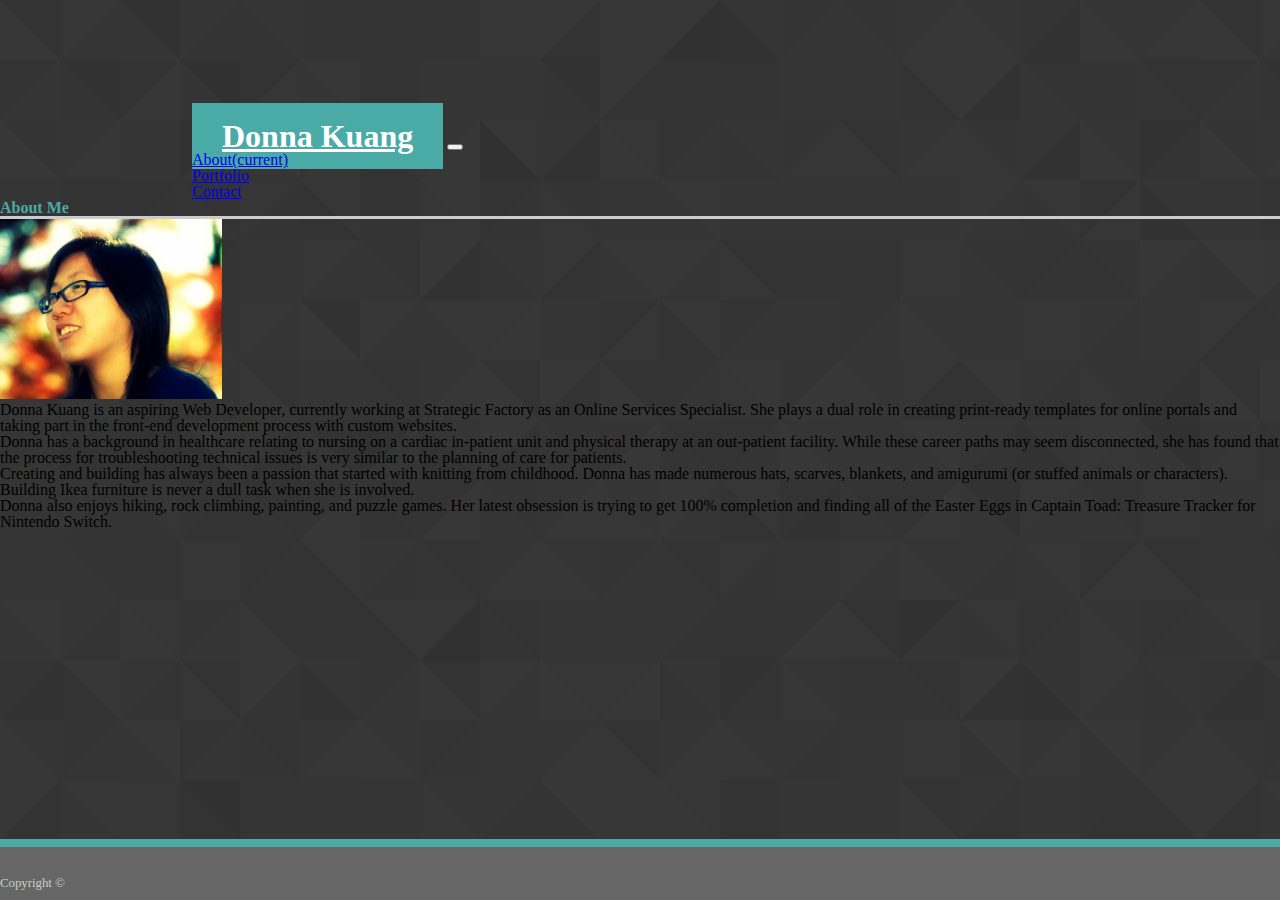
<file: index.html>
<!DOCTYPE html>
<html lang="en">

<head>
    <meta charset="UTF-8">
    <meta name="viewport" content="width=device-width, initial-scale=1, shrink-to-fit=no">
    <meta http-equiv="X-UA-Compatible" content="ie=edge">
    <link rel="stylesheet" href="assets/css/reset.css">
    <link rel="stylesheet" href="https://stackpath.bootstrapcdn.com/bootstrap/4.1.3/css/bootstrap.min.css" integrity="sha384-MCw98/SFnGE8fJT3GXwEOngsV7Zt27NXFoaoApmYm81iuXoPkFOJwJ8ERdknLPMO" crossorigin="anonymous">
    <link rel="stylesheet" href="assets/css/custom.css">
    <title>Bootstrap Portfolio</title>
</head>

<body id="home">
    <div class="container">
        <nav class="navbar navbar-expand-md navbar-light bg-light fixed-top p-0 pr-3">
            <a class="navbar-brand" id="nav-title" href="index.html">Donna Kuang</a>
            <button class="navbar-toggler" type="button" data-toggle="collapse" data-target="#navbarsExample09" aria-controls="navbarsExample09" aria-expanded="false" aria-label="Toggle navigation">
                <span class="navbar-toggler-icon"></span>
            </button>

            <div class="collapse navbar-collapse text-right" id="navbarsExample09">
                <ul class="navbar-nav ml-auto">
                    <li class="nav-item active">
                        <a class="nav-link" href="./index.html">About<span class="sr-only">(current)</span></a>
                    </li>
                    <li class="nav-item">
                        <a class="nav-link" href="./portfolio.html">Portfolio</a>
                    </li>
                    <li class="nav-item">
                        <a class="nav-link" href="./contact.html" tabindex="-1">Contact</a>
                    </li>
                </ul>
            </div>
        </nav>

        <main role="main" id="home">
            <div class="row mb-5">
                <div class="col-md-12">
                    <div class="card">
                        <div class="card-body">
                            <h2 class="card-title pb-4 mb-4">About Me</h2>
                            <img class="float-left mr-4 mb-3" src="./assets/images/01.jpg" alt="Donna Kuang">
                            <p class="card-text">
                                Donna Kuang is an aspiring Web Developer, currently working at Strategic Factory as an Online Services Specialist. She plays a dual role in creating print-ready templates for online portals and taking part in the front-end development process with custom websites.
                            </p>
                            <p class="card-text">
                                Donna has a background in healthcare relating to nursing on a cardiac in-patient unit and physical therapy at an out-patient facility. While these career paths may seem disconnected, she has found that the process for troubleshooting technical issues is very similar to the planning of care for patients.
                            </p>
                            <p class="card-text">
                                Creating and building has always been a passion that started with knitting from childhood. Donna has made numerous hats, scarves, blankets, and amigurumi (or stuffed animals or characters). Building Ikea furniture is never a dull task when she is involved.
                            </p>
                            <p class="card-text">
                                Donna also enjoys hiking, rock climbing, painting, and puzzle games. Her latest obsession is trying to get 100% completion and finding all of the Easter Eggs in <em>Captain Toad: Treasure Tracker</em> for Nintendo Switch.
                            </p>
                        </div>
                    </div>
                </div>
            </div>
        </main>
    </div>
    <footer class="text-center">Copyright &copy;</footer>

    <script src="https://code.jquery.com/jquery-3.3.1.slim.min.js" integrity="sha384-q8i/X+965DzO0rT7abK41JStQIAqVgRVzpbzo5smXKp4YfRvH+8abtTE1Pi6jizo" crossorigin="anonymous"></script>
    <script src="https://cdnjs.cloudflare.com/ajax/libs/popper.js/1.14.7/umd/popper.min.js" integrity="sha384-UO2eT0CpHqdSJQ6hJty5KVphtPhzWj9WO1clHTMGa3JDZwrnQq4sF86dIHNDz0W1" crossorigin="anonymous"></script>
    <script src="https://stackpath.bootstrapcdn.com/bootstrap/4.3.1/js/bootstrap.min.js" integrity="sha384-JjSmVgyd0p3pXB1rRibZUAYoIIy6OrQ6VrjIEaFf/nJGzIxFDsf4x0xIM+B07jRM" crossorigin="anonymous"></script>
</body>

</html>
</file>
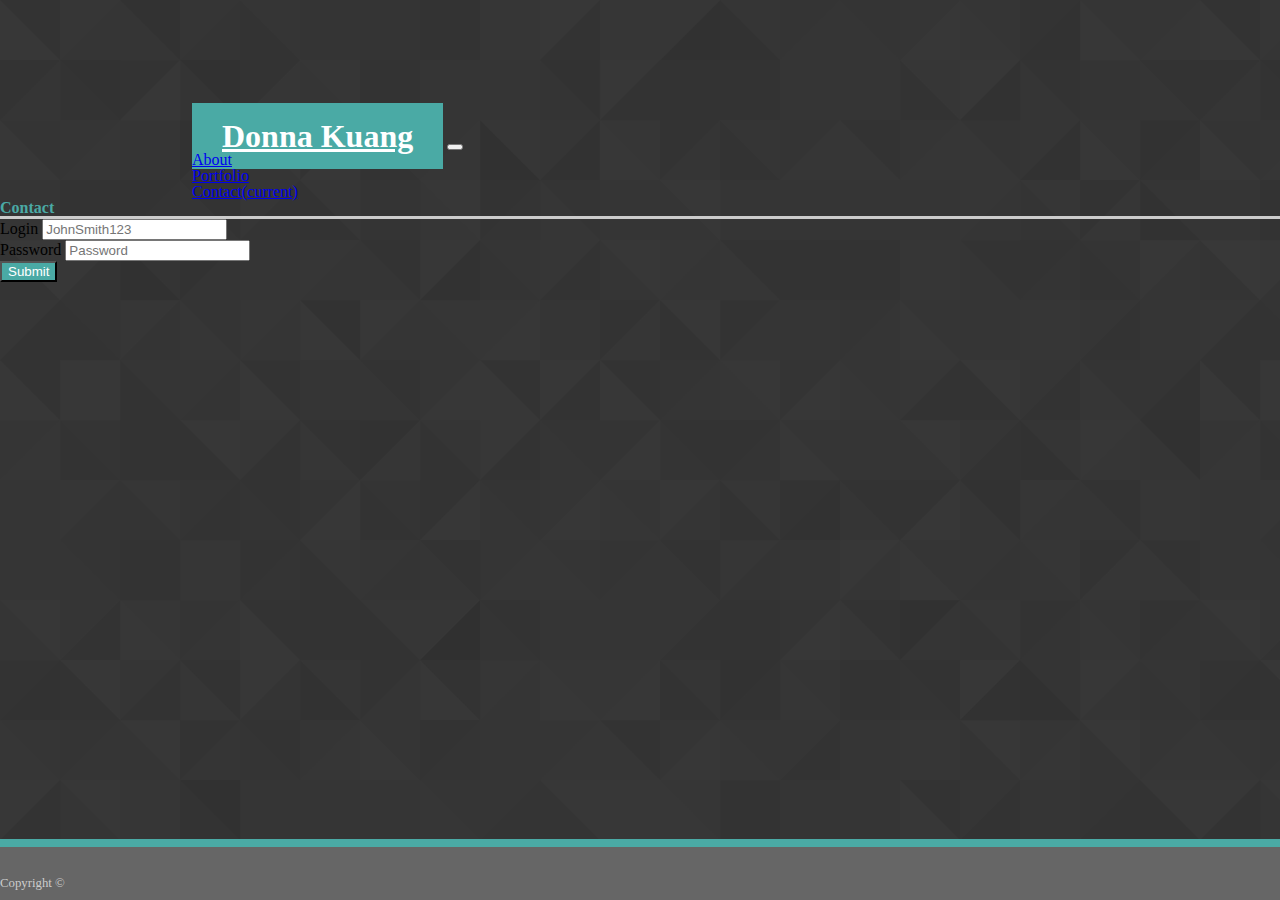
<file: contact.html>
<!DOCTYPE HTML PUBLIC "-//W3C//DTD HTML 4.01 Transitional//EN" "http://www.w3.org/TR/html4/loose.dtd">
<html lang="en">

<head>
    <meta charset="UTF-8">
    <meta name="viewport" content="width=device-width, initial-scale=1, shrink-to-fit=no">
    <meta http-equiv="X-UA-Compatible" content="ie=edge">
    <link rel="stylesheet" href="assets/css/reset.css">
    <link rel="stylesheet" href="https://stackpath.bootstrapcdn.com/bootstrap/4.1.3/css/bootstrap.min.css" integrity="sha384-MCw98/SFnGE8fJT3GXwEOngsV7Zt27NXFoaoApmYm81iuXoPkFOJwJ8ERdknLPMO" crossorigin="anonymous">
    <link rel="stylesheet" href="assets/css/custom.css">
    <title>Bootstrap Portfolio</title>
</head>

<body id="home">
    <div class="container">
        <nav class="navbar navbar-expand-md navbar-light bg-light fixed-top p-0 pr-3">
            <a class="navbar-brand " id="nav-title" href="index.html">Donna Kuang</a>
            <button class="navbar-toggler" type="button" data-toggle="collapse" data-target="#navbarsExample09" aria-controls="navbarsExample09" aria-expanded="false" aria-label="Toggle navigation">
                <span class="navbar-toggler-icon"></span>
            </button>

            <div class="collapse navbar-collapse text-right" id="navbarsExample09">
                <ul class="navbar-nav ml-auto">
                    <li class="nav-item">
                        <a class="nav-link" href="./index.html">About</a>
                    </li>
                    <li class="nav-item">
                        <a class="nav-link" href="./portfolio.html">Portfolio</a>
                    </li>
                    <li class="nav-item active">
                        <a class="nav-link" href="./contact.html" tabindex="-1">Contact<span class="sr-only">(current)</span></a>
                    </li>
                </ul>
            </div>
        </nav>

        <main role="main" id="contact">
            <div class="row mb-5">
                <div class="col-md-12">
                    <div class="card">
                        <div class="card-body">
                            <h2 class="card-title pb-4 mb-4">Contact</h2>
                            <form>
                                <div class="form-group">
                                    <label for="login">Login</label>
                                    <input type="text" class="form-control" id="login" placeholder="JohnSmith123" autocomplete="off">
                                </div>
                                <div class="form-group">
                                    <label for="password-text">Password</label>
                                    <input type="password" class="form-control" id="password-text" placeholder="Password" autocomplete="new-password">
                                </div>
                                <button id="submit-btn" type="submit" class="btn">Submit</button>
                            </form>
                        </div>
                    </div>
                </div>
            </div>
        </main>
    </div>
    <footer class="text-center">Copyright &copy;</footer>

    <script src="https://code.jquery.com/jquery-3.3.1.slim.min.js" integrity="sha384-q8i/X+965DzO0rT7abK41JStQIAqVgRVzpbzo5smXKp4YfRvH+8abtTE1Pi6jizo" crossorigin="anonymous"></script>
    <script src="https://cdnjs.cloudflare.com/ajax/libs/popper.js/1.14.7/umd/popper.min.js" integrity="sha384-UO2eT0CpHqdSJQ6hJty5KVphtPhzWj9WO1clHTMGa3JDZwrnQq4sF86dIHNDz0W1" crossorigin="anonymous"></script>
    <script src="https://stackpath.bootstrapcdn.com/bootstrap/4.3.1/js/bootstrap.min.js" integrity="sha384-JjSmVgyd0p3pXB1rRibZUAYoIIy6OrQ6VrjIEaFf/nJGzIxFDsf4x0xIM+B07jRM" crossorigin="anonymous"></script>
</body>

</html>
</file>
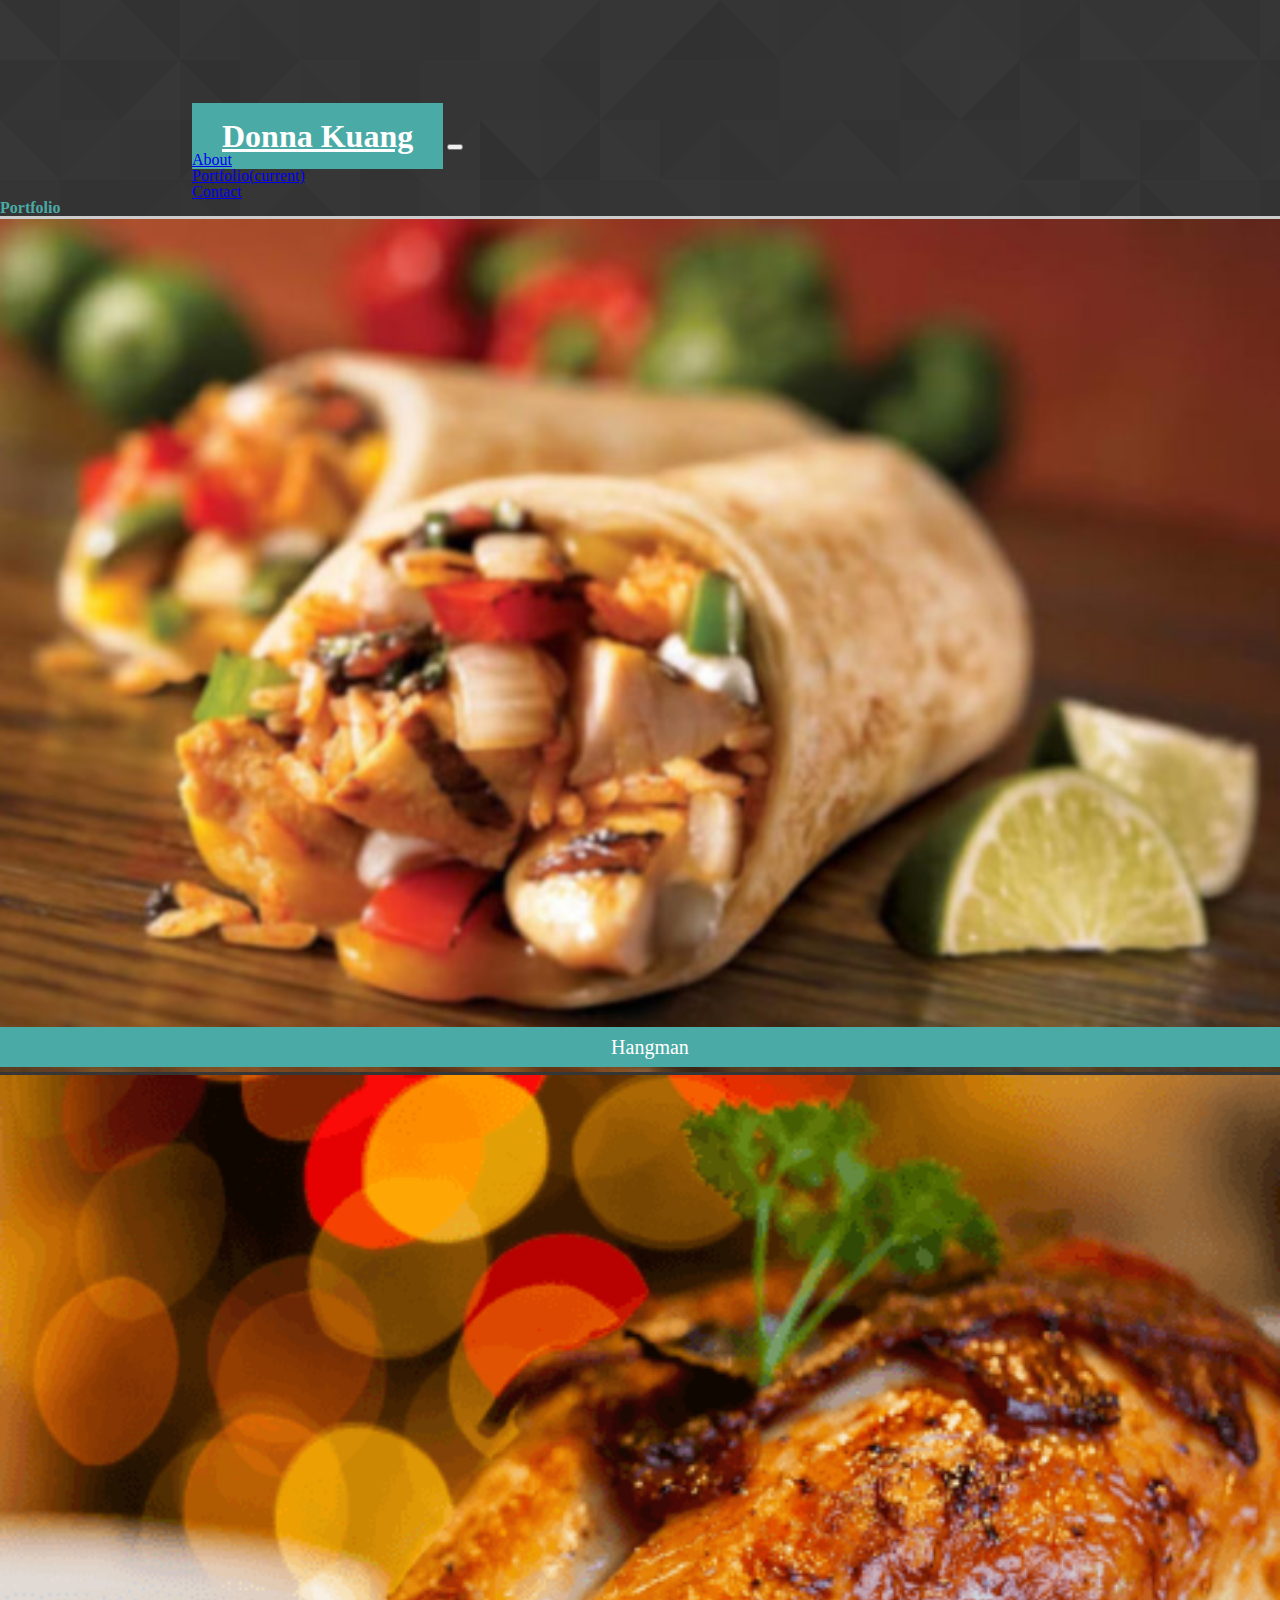
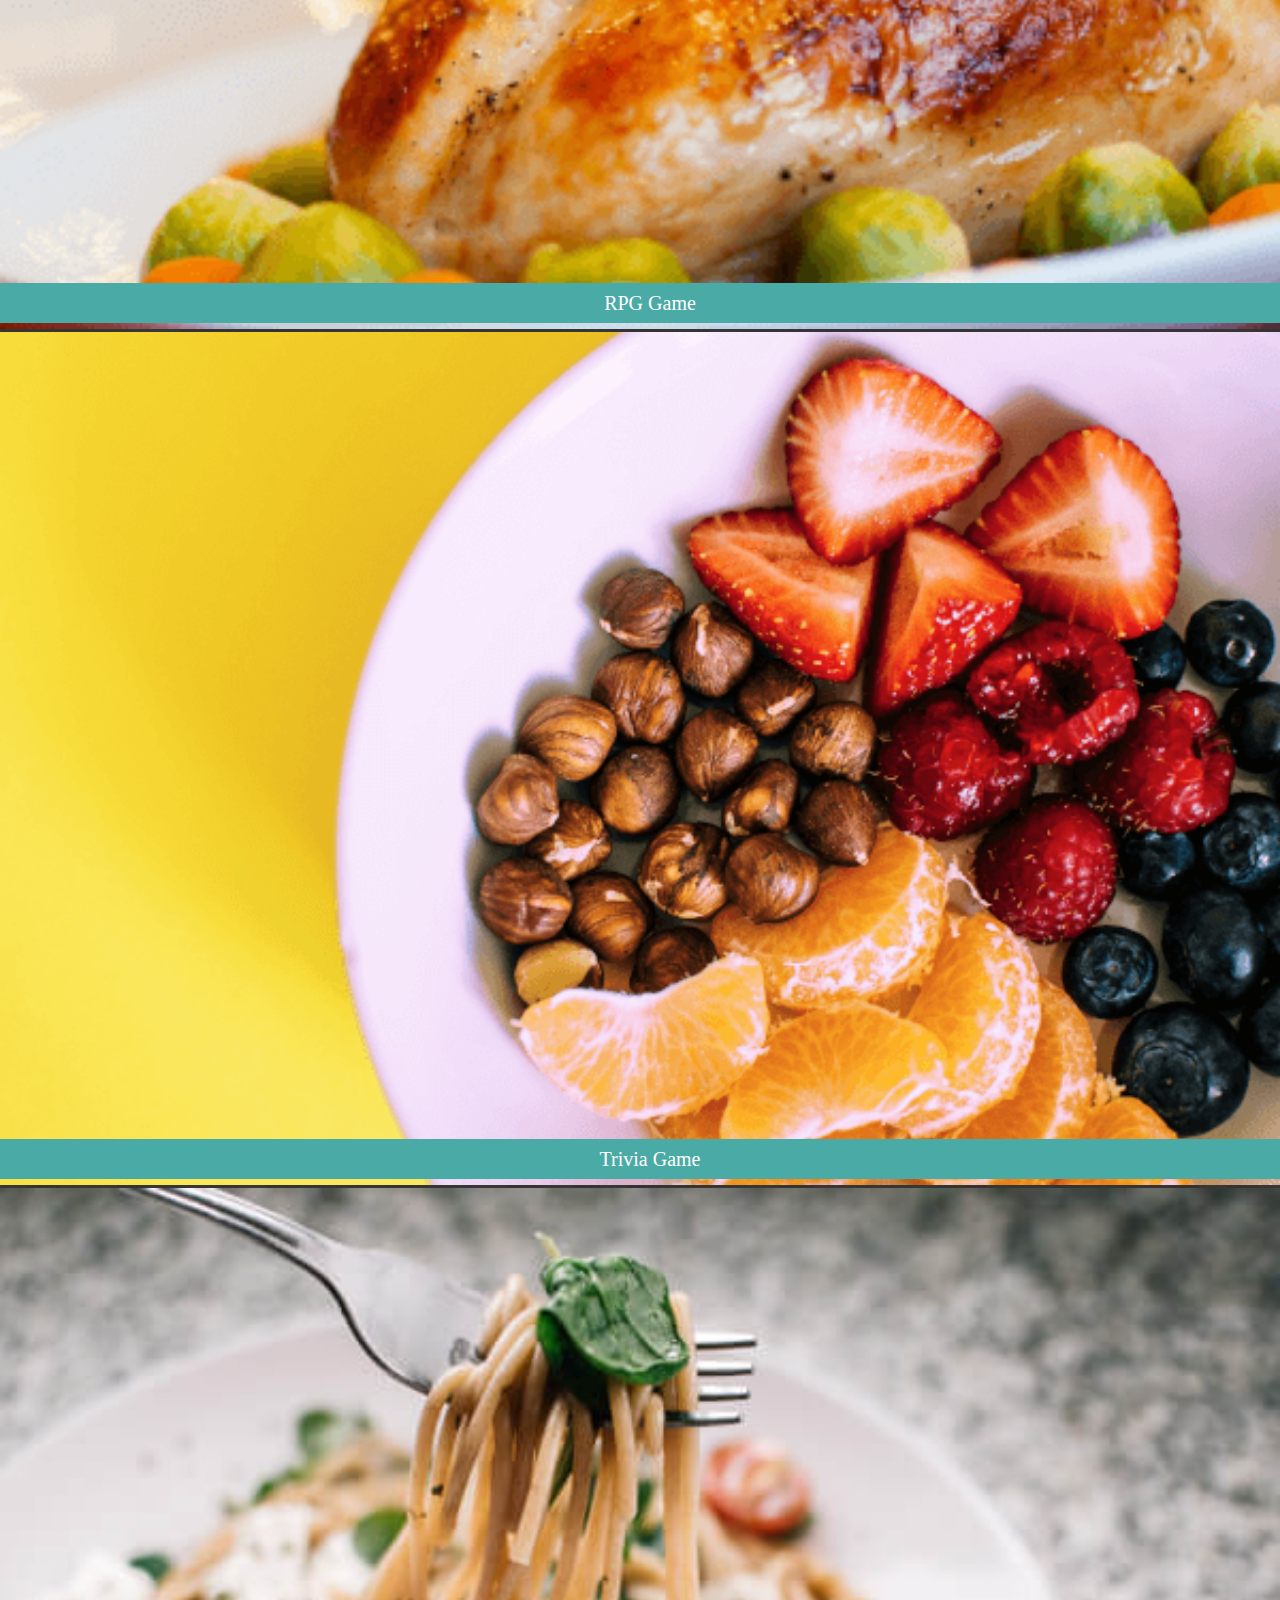
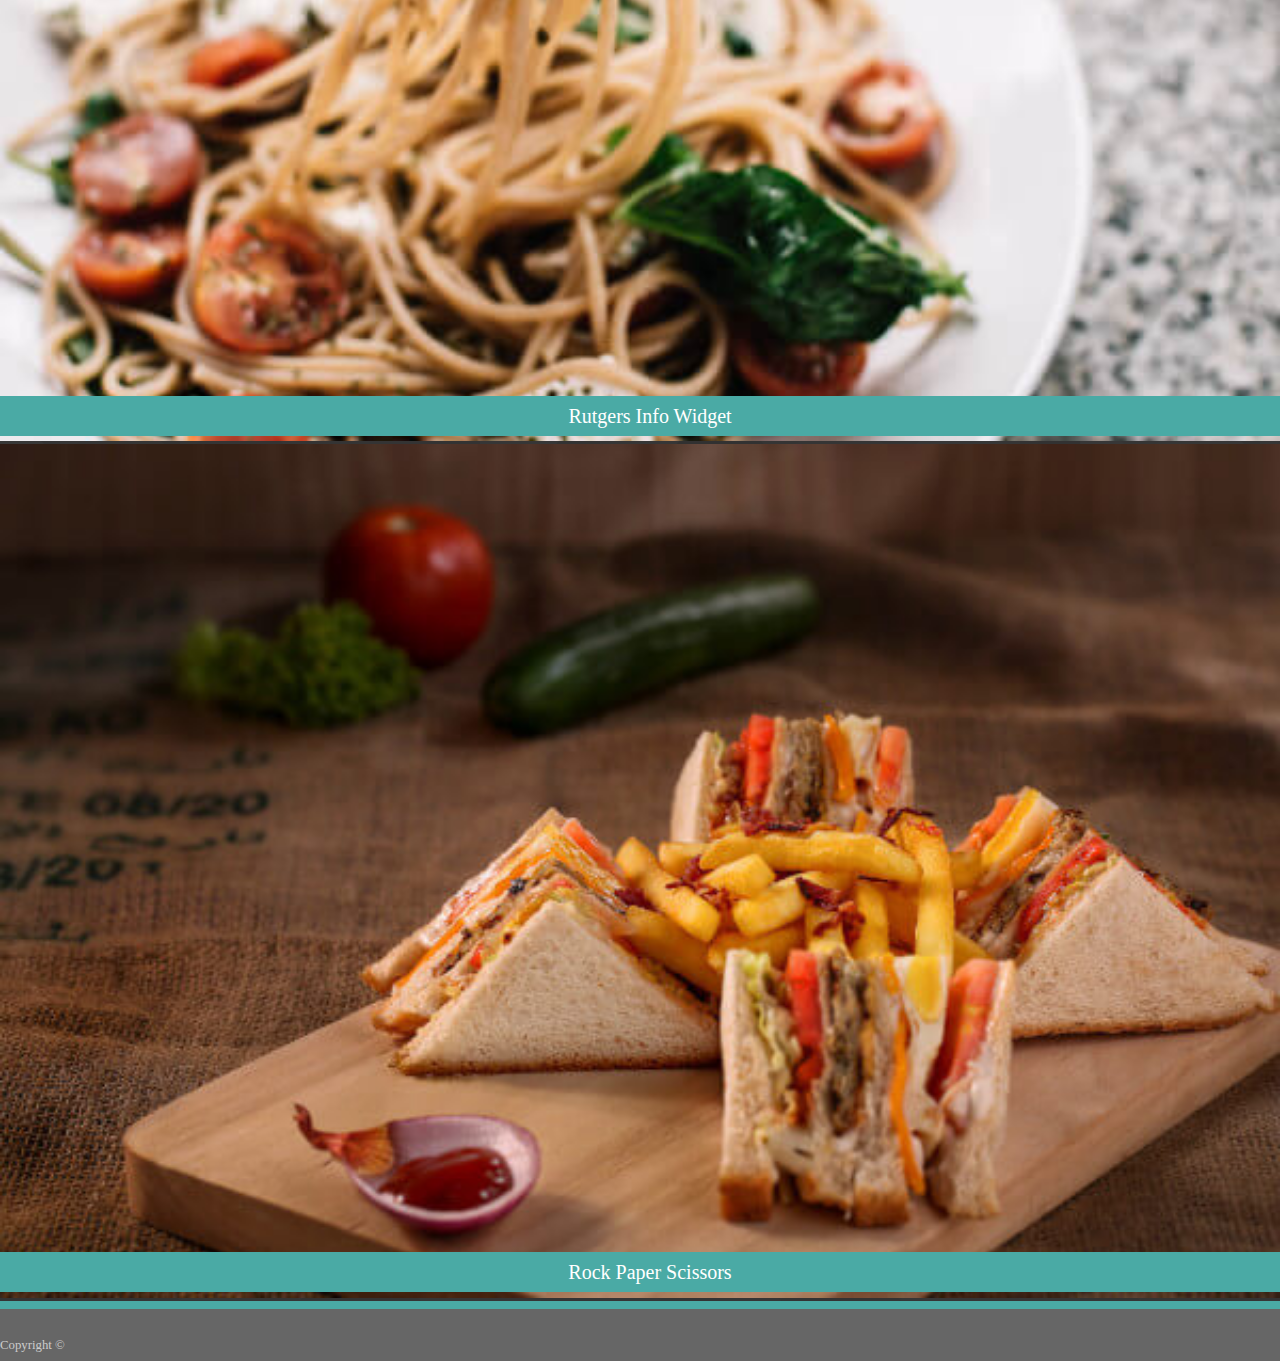
<file: portfolio.html>
<!DOCTYPE html>
<html lang="en">

<head>
    <meta charset="UTF-8">
    <meta name="viewport" content="width=device-width, initial-scale=1, shrink-to-fit=no">
    <meta http-equiv="X-UA-Compatible" content="ie=edge">
    <link rel="stylesheet" href="assets/css/reset.css">
    <link rel="stylesheet" href="https://stackpath.bootstrapcdn.com/bootstrap/4.1.3/css/bootstrap.min.css" integrity="sha384-MCw98/SFnGE8fJT3GXwEOngsV7Zt27NXFoaoApmYm81iuXoPkFOJwJ8ERdknLPMO" crossorigin="anonymous">
    <link rel="stylesheet" href="assets/css/custom.css">
    <title>Bootstrap Portfolio</title>
</head>

<body id="home">
    <div class="container">
        <nav class="navbar navbar-expand-md navbar-light bg-light fixed-top p-0 pr-3">
            <a class="navbar-brand" id="nav-title" href="index.html">Donna Kuang</a>
            <button class="navbar-toggler" type="button" data-toggle="collapse" data-target="#navbarsExample09" aria-controls="navbarsExample09" aria-expanded="false" aria-label="Toggle navigation">
                <span class="navbar-toggler-icon"></span>
            </button>

            <div class="collapse navbar-collapse text-right" id="navbarsExample09">
                <ul class="navbar-nav ml-auto">
                    <li class="nav-item">
                        <a class="nav-link" href="./index.html">About</a>
                    </li>
                    <li class="nav-item active">
                        <a class="nav-link" href="./portfolio.html">Portfolio<span class="sr-only">(current)</span></a>
                    </li>
                    <li class="nav-item">
                        <a class="nav-link" href="./contact.html" tabindex="-1">Contact</a>
                    </li>
                </ul>
            </div>
        </nav>

        <main role="main" id="portfolio">
            <div class="row mb-5">
                <div class="col-md-12">
                    <div class="card">
                        <div class="card-body">
                            <h2 class="card-title pb-4 mb-4">Portfolio</h2>
                            <div class="row">
                                <div class="col-lg-4 col-md-6 col-s-12 mb-4">
                                    <div class="project">
                                        <img class="thumbnail" src="assets/images/burrito.jpg" alt="">
                                        <a href="#">
                                            <h4>Hangman</h4>
                                        </a>
                                    </div>
                                </div>
                                <div class="col-lg-4 col-md-6 col-s-12 mb-4">
                                    <div class="project">
                                        <img class="thumbnail" src="assets/images/chicken.jpg" alt="">
                                        <a href="#">
                                            <h4>RPG Game</h4>
                                        </a>
                                    </div>
                                </div>
                            </div> <!--row1-->
                            <div class="row">
                                <div class="col-lg-4 col-md-6 col-s-12 mb-4">
                                    <div class="project">
                                        <img class="thumbnail" src="assets/images/fruit.jpg" alt="">
                                        <a href="#">
                                            <h4>Trivia Game</h4>
                                        </a>
                                    </div>
                                </div>
                                <div class="col-lg-4 col-md-6 col-s-12 mb-4">
                                    <div class="project">
                                        <img class="thumbnail" src="assets/images/pasta.jpg" alt="">
                                        <a href="#">
                                            <h4>Rutgers Info Widget</h4>
                                        </a>
                                    </div>
                                </div>
                            </div> <!--row2-->
                            <div class="row">
                                <div class="col-lg-4 col-md-6 col-s-12 mb-4">
                                    <div class="project">
                                        <img class="thumbnail" src="assets/images/sandwich.jpg" alt="">
                                        <a href="#">
                                            <h4>Rock Paper Scissors</h4>
                                        </a>
                                    </div>
                                </div>
                            </div> <!--row3-->
                        </div>
                    </div>
                </div>
            </div>
    </div>
    </main>
    </div>
    <footer class="text-center">Copyright &copy;</footer>

    <script src="https://code.jquery.com/jquery-3.3.1.slim.min.js" integrity="sha384-q8i/X+965DzO0rT7abK41JStQIAqVgRVzpbzo5smXKp4YfRvH+8abtTE1Pi6jizo" crossorigin="anonymous"></script>
    <script src="https://cdnjs.cloudflare.com/ajax/libs/popper.js/1.14.7/umd/popper.min.js" integrity="sha384-UO2eT0CpHqdSJQ6hJty5KVphtPhzWj9WO1clHTMGa3JDZwrnQq4sF86dIHNDz0W1" crossorigin="anonymous"></script>
    <script src="https://stackpath.bootstrapcdn.com/bootstrap/4.3.1/js/bootstrap.min.js" integrity="sha384-JjSmVgyd0p3pXB1rRibZUAYoIIy6OrQ6VrjIEaFf/nJGzIxFDsf4x0xIM+B07jRM" crossorigin="anonymous"></script>
</body>

</html>
</file>
<file: assets/css/custom.css>
html {
    height: 100%;
}
body {
    background-image: url("../images/geo-dark.png");
    display: flex;
    flex-direction: column;
    height: 100%;
}
nav {
    padding: 0 15%;
}
nav #nav-title {
    background-color: #4aaaa5;
    color: #fff;
    font-family: serif;
    font-size: 2rem;
    font-weight: 800;
    padding: 15px 30px;
}
nav ul a {
    transition: .1s;
}
nav ul a:hover {
    color: #4aaaa5 !important;
    text-shadow: 0 0 20px #4aaaa5;
    transition: .1s;
}
body div.container {
    flex: 1 0 auto;
    margin-top: 120px;
}
div.container h2 {
    border-bottom: #ccc solid 3px;
    color: #4aaaa5;
    font-family: serif;
    font-weight: 800;
}
/***** Homepage *****/
#home div.container img {
    height: 180px;
}
/***** Portfolio Page *****/
#portfolio .project {
    position: relative;
}
#portfolio .project .thumbnail {
    height: unset;
    width: 100%;
}
#portfolio h4 {
    background-color: #4aaaa5;
    color: #fff;
    font-family: 'Georgia', 'Times', 'Times New Roman', serif;
    font-size: 1.25rem;
    padding: 10px;
    position: absolute;
        bottom: 1%;
    text-align: center;
    transition: .3s;
    width: 100%;
}
#portfolio h4:hover {
    bottom: 5px;
    box-shadow: inset 0px 0px 10px #226966;
    filter: hue-rotate(180deg);
    opacity: .75;
    text-shadow: 0 0 3px #fff;
    transition: .2s;
}
/***** Portfolio Page *****/
#contact #submit-btn {
    background-color: #4aaaa5;
    color: #fff;
}
footer {
    background-color: #666;
    border-top: #4aaaa5 solid 8px;
    color: #ccc;
    flex-shrink: 0;
    font-size: 0.8rem;
    padding: 30px 0 10px;
}
/***** Media Queries *****/
@media only screen and (max-width: 768px) {
    main#home .card img {
        height: auto;
        width: 100%;
    }
}
</file>
